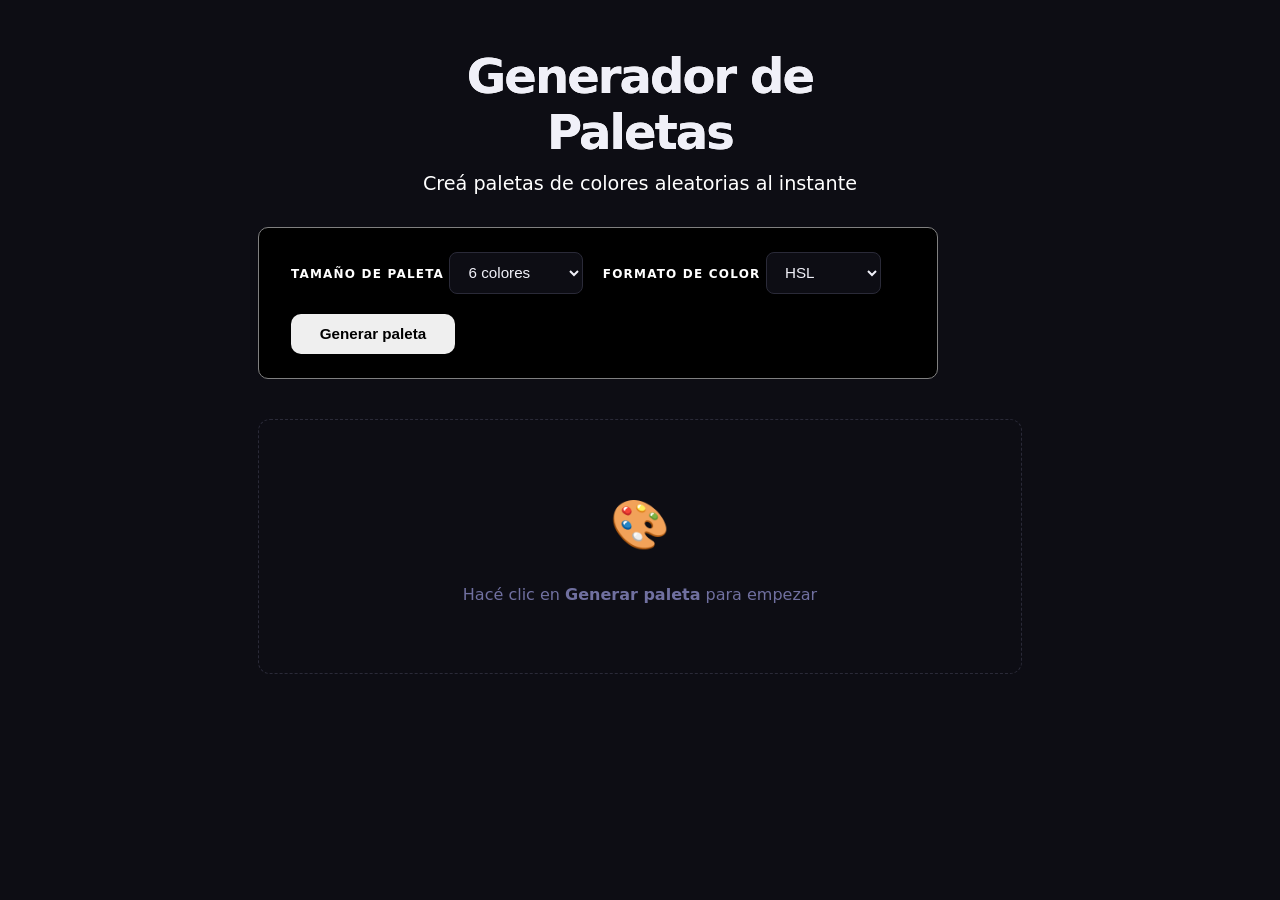
<file: Desarrollo/index.html>
<!DOCTYPE html>
<html lang="es">
<head>
  <meta charset="UTF-8" />
  <meta name="viewport" content="width=device-width, initial-scale=1.0" />
  <title>Generador de Paletas</title>
  <link rel="stylesheet" href="css/style.css" />
</head>
<body>

  <header>
    <h1>Generador de Paletas</h1>
    <p>Creá paletas de colores aleatorias al instante</p>
  </header>

  <main>

    <section aria-label="Configuración de paleta" class="controls">

      <div class="control-group">
        <label for="size-select">Tamaño de paleta</label>
        <select id="size-select" aria-label="Cantidad de colores">
          <option value="6">6 colores</option>
          <option value="8">8 colores</option>
          <option value="9">9 colores</option>
        </select>
      </div>

      <div class="control-group">
        <label for="format-select">Formato de color</label>
        <select id="format-select" aria-label="Formato de visualización">
          <option value="hsl">HSL</option>
          <option value="rgba">RGBA</option>
        </select>
      </div>

      <button class="btn-generate" id="btn-generate" aria-label="Generar nueva paleta de colores">
         Generar paleta
      </button>

    </section>

    <section aria-label="Paleta generada" aria-live="polite">
      <div class="palette" id="palette">
        <div class="empty-state">
          <span>🎨</span>
          Hacé clic en <strong>Generar paleta</strong> para empezar
        </div>
      </div>
    </section>

  </main>

  <div id="toast" role="status" aria-live="polite" aria-atomic="true"></div>

  <script src="js/apppaleta.js"></script>

</body>
</html>
</file>
<file: Desarrollo/css/style.css>
* {
  box-sizing: border-box;
  margin: 0;
  padding: 0;
}

body {
  background-color: #0d0d14;
  color: #f0f0f8;
  font-family: 'Segoe UI', system-ui, sans-serif;
  min-height: 100vh;
  display: flex;
  flex-direction: column;
  align-items: center;
  padding: 3rem 1.5rem 5rem;
}

@keyframes aparecerTarjeta {
  from {
    opacity: 0;
    transform: scale(0.3);
  }
  to {
    opacity: 1;
    transform: scale(1);
  }
}

header {
  text-align: center;
  margin-bottom: 2rem;
  max-width: 500px;
}

header h1 {
  font-size: 3rem;
  font-weight: 900;
  letter-spacing: -0.04em;
  background-color: white;
  background-clip: text;
}

header p {
  color: #fff;
  margin-top: 0.75rem;
  font-size: 1.2rem;
}

.controls {
  background-color: black;
  border: 1px solid grey;
  border-radius: 10px;
  padding: 1.5rem 2rem;
  display: flex;
  flex-wrap: wrap;
  gap: 1.25rem;
  align-items: flex-end;
  margin-bottom: 2.5rem;
  width: 100%;
  max-width: 680px;
}

.grupo-control {
  display: flex;
  flex-direction: column;
  gap: 0.5rem;
  flex: 1;
  min-width: 150px;
}

label {
  font-size: 0.75rem;
  font-weight: 700;
  text-transform: uppercase;
  letter-spacing: 0.1em;
  color: white;
}

select {
  background-color: #0d0d14;
  color: #f0f0f8;
  border: 1px solid #2a2a38;
  border-radius: 8px;
  padding: 0.65rem 2.2rem 0.65rem 0.9rem;
  font-size: 0.95rem;
  cursor: pointer;
}

select:hover {
  background-color: #410b747c;
  border-color: #000000;
}

select:focus {
  outline: 2px solid #000000;
  outline-offset: 2px;
}

.btn-generate {
  background: color grey;
  color: black;
  border: none;
  border-radius: 10px;
  padding: 0.72rem 1.8rem;
  font-size: 0.95rem;
  font-weight: 700;
  cursor: pointer;
}

.btn-generate:hover {
  opacity: 0.9;
  transform: translateY(-2px);
}

.btn-generate:active {
  transform: scale(0.97);
}

.btn-generate:focus-visible {
  outline: 2px solid #06b6d4;
  outline-offset: 3px;
}

.palette {
  display: grid;
  grid-template-columns: repeat(auto-fill, minmax(140px, 1fr));
  gap: 1rem;
  width: 100%;
  max-width: 900px;
}

.color-card {
  border-radius: 12px;
  overflow: hidden;
  border: 1px solid #2a2a38;
  background-color: #16161f;
  cursor: pointer;
  outline: none;
  transition: transform 0.2s ease, border-color 0.2s ease;
  animation: aparecerTarjeta 0.35s ease both;
}

.color-card:nth-child(1) { animation-delay: 0.00s; }
.color-card:nth-child(2) { animation-delay: 0.05s; }
.color-card:nth-child(3) { animation-delay: 0.10s; }
.color-card:nth-child(4) { animation-delay: 0.15s; }
.color-card:nth-child(5) { animation-delay: 0.20s; }
.color-card:nth-child(6) { animation-delay: 0.25s; }
.color-card:nth-child(7) { animation-delay: 0.30s; }
.color-card:nth-child(8) { animation-delay: 0.35s; }
.color-card:nth-child(9) { animation-delay: 0.40s; }

.color-card:hover {
  transform: translateY(-6px) scale(1.02);
  border-color: #8b5cf6;
}

.color-card:focus-visible {
  outline: 2px solid #06b6d4;
  outline-offset: 3px;
}

.color-swatch {
  width: 100%;
  aspect-ratio: 1 / 1;
  transition: filter 0.2s ease;
}

.color-card:hover .color-swatch {
  filter: brightness(1.5);
}

.color-info {
  padding: 0.8rem 0.9rem;
  display: flex;
  align-items: center;
  justify-content: space-between;
  gap: 0.4rem;
  background-color: #16161f;
}

.hex-code {
  font-family: 'Courier New', monospace;
  font-size: 0.78rem;
  font-weight: 700;
  color: #f0f0f8;
  overflow: hidden;
  text-overflow: ellipsis;
  white-space: nowrap;
}

.copy-icon {
  width: 16px;
  height: 16px;
  color: #7070a0;
  flex-shrink: 0;
  transition: color 0.2s ease, transform 0.2s ease;
}

.color-card:hover .copy-icon {
  color: #06b6d4;
  transform: scale(1.2);
}

.empty-state {
  grid-column: 1 / -1;
  text-align: center;
  color: #7070a0;
  padding: 4rem 2rem;
  font-size: 1rem;
  line-height: 1.7;
  border: 1px dashed #2a2a38;
  border-radius: 12px;
}

.empty-state span {
  font-size: 3rem;
  display: block;
  margin-bottom: 1rem;
}

#toast {
  position: fixed;
  bottom: 2rem;
  left: 50%;
  transform: translateX(-50%) translateY(100px);
  background: grey;
  color: white;
  padding: 0.75rem 1.5rem;
  border-radius: 50px;
  font-size: 0.9rem;
  font-weight: 600;
  pointer-events: none;
  opacity: 0;
  transition: transform 0.3s ease, opacity 0.3s ease;
  z-index: 999;
  white-space: nowrap;
}

#toast.show {
  transform: translateX(-50%) translateY(0);
  opacity: 1;
}
</file>
